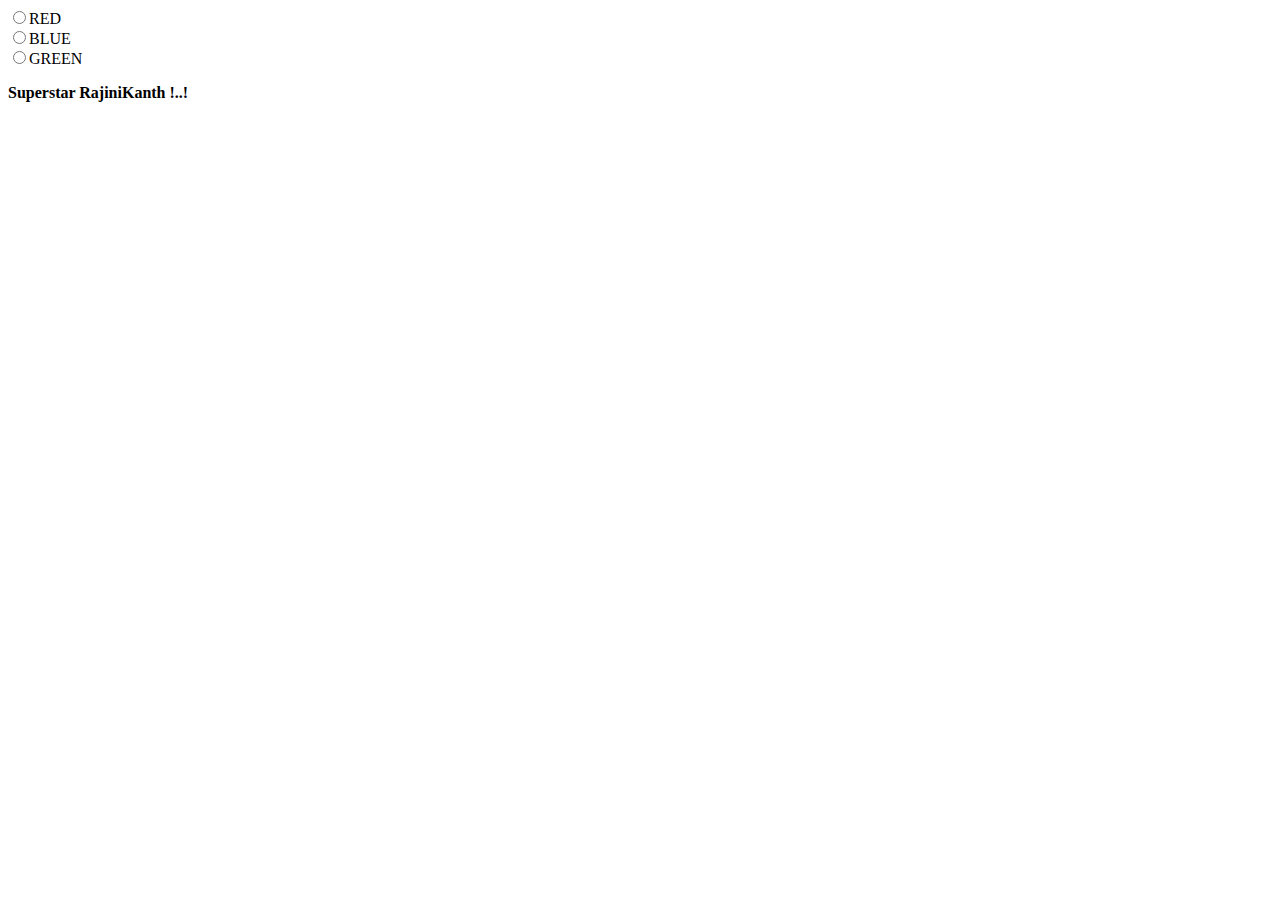
<file: JS/index.html>
<!DOCTYPE html>
<html>
<body>
<input type="radio"
onclick="document.getElementById('demo').style.color='RED'" name='btn'
/>RED<br>
<input type="radio"
onclick="document.getElementById('demo').style.color='BLUE'" name='btn'
/>BLUE<br>
<input type="radio"
onclick="document.getElementById('demo').style.color='GREEN'" name='btn'
/>GREEN<br>
<p id="demo"><b>Superstar RajiniKanth !..!</b></p>
</body>
</html>
</file>
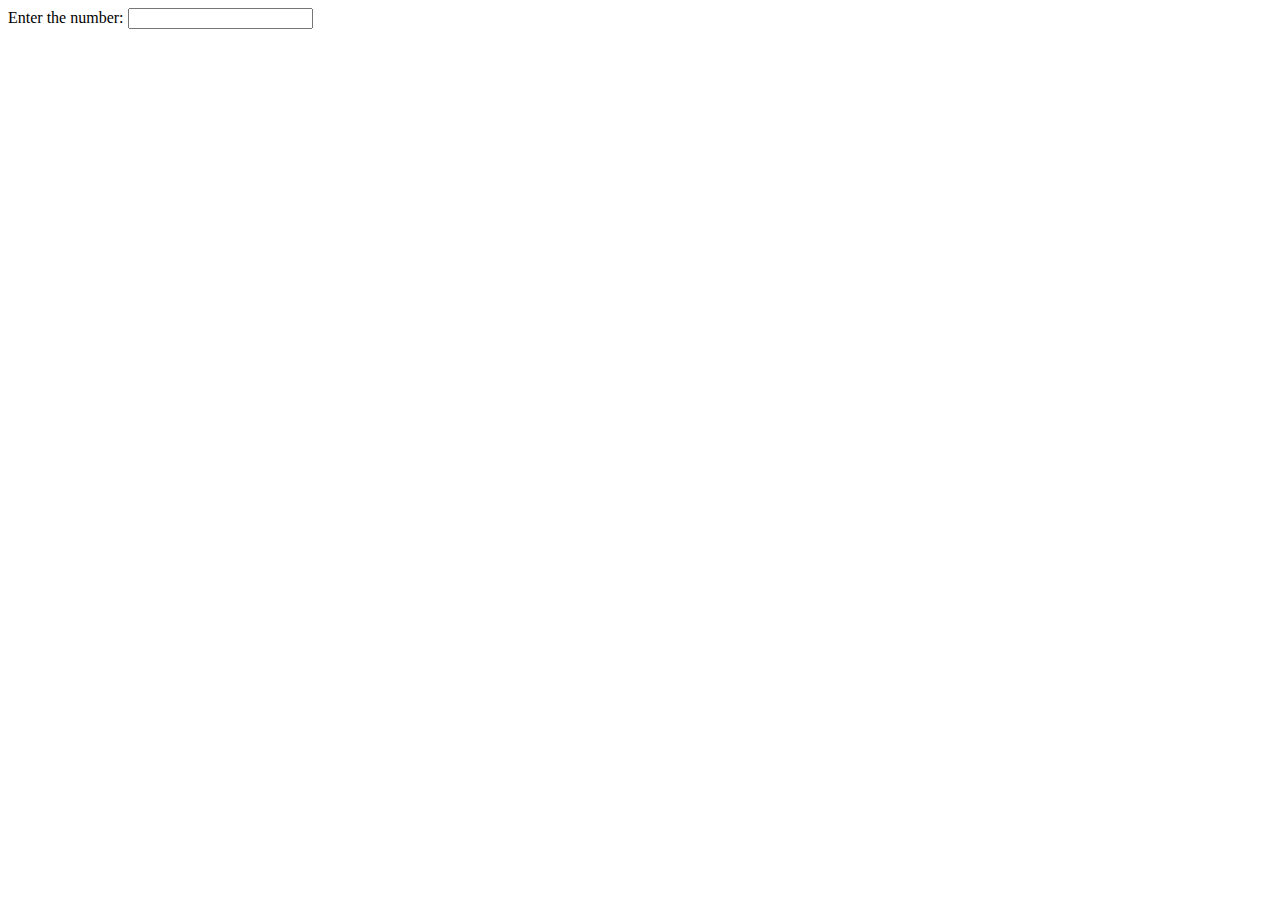
<file: JS/prime.html>
<!DOCTYPE html>
<html>
<body>
Enter the number: <input id="num" onkeyup="myfun()">
<p id="txt"></p>
<script>
  function myfun(){
    var n=document.getElementById('num').value;
    if(isNaN(n))  document.getElementById('txt').innerHTML='Invalid Input';
    else{
      var c=0;
      var x;
      for(x=2;x<n;x++){
        if(n%x==0)  c++;
      }
      if(c==0)  document.getElementById('txt').innerHTML='Prime';
      else  document.getElementById('txt').innerHTML='Not a Prime';
    }
  }
</script>
</body>
</html>
</file>
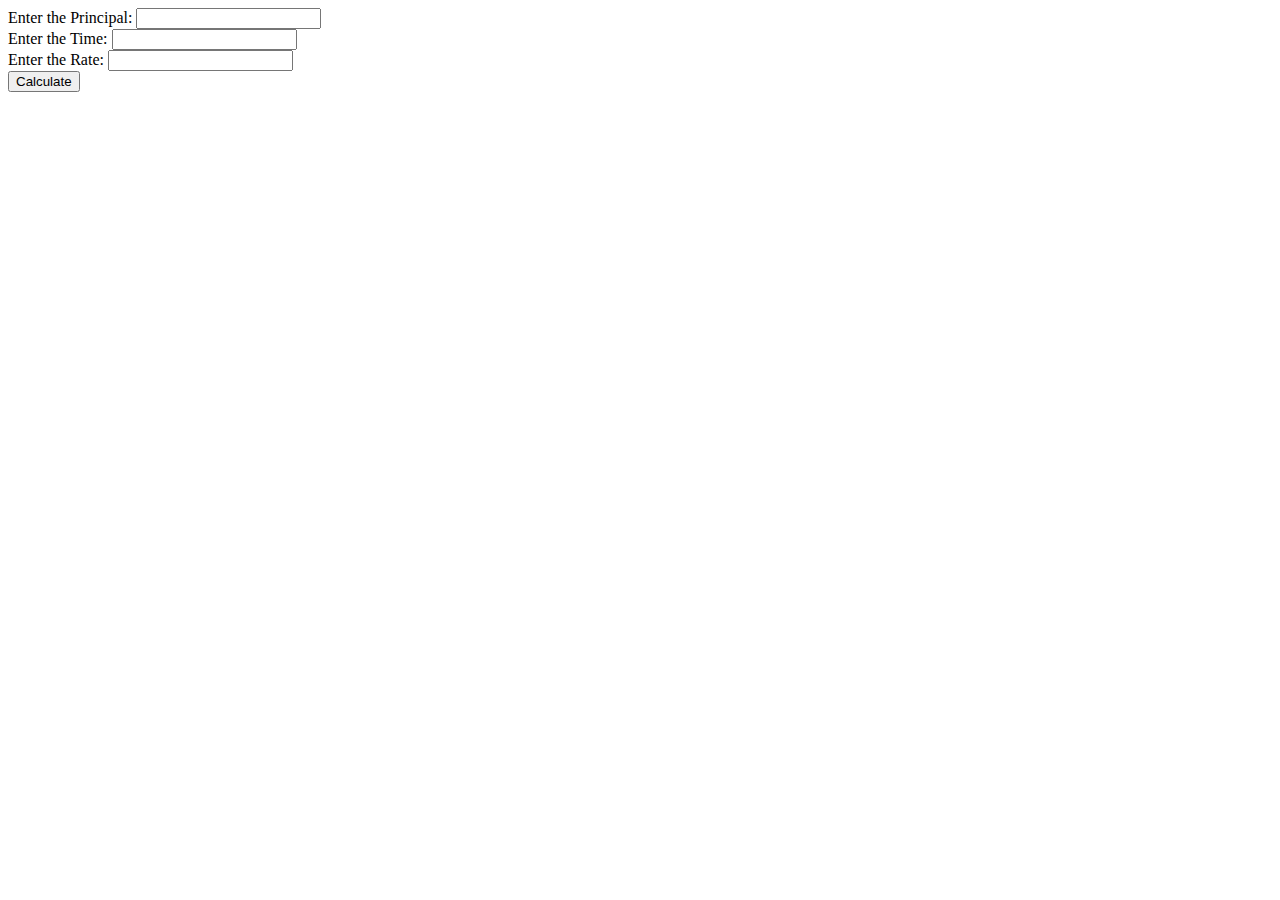
<file: JS/ptr.html>
<!DOCTYPE html>
<html>
<body>
Enter the Principal: <input id="p"><br>
Enter the Time: <input id="t"><br>
Enter the Rate: <input id="r"><br>
<button onclick="myfun()" type="button" id="btn">Calculate</button>
<p id="txt"></p>
<script>
  function myfun(){
    var x=(document.getElementById('p').value*document.getElementById('t').value*document.getElementById('r').value);
    document.getElementById('txt').innerHTML=x/100;
  }
</script>
</body>
</html>
</file>
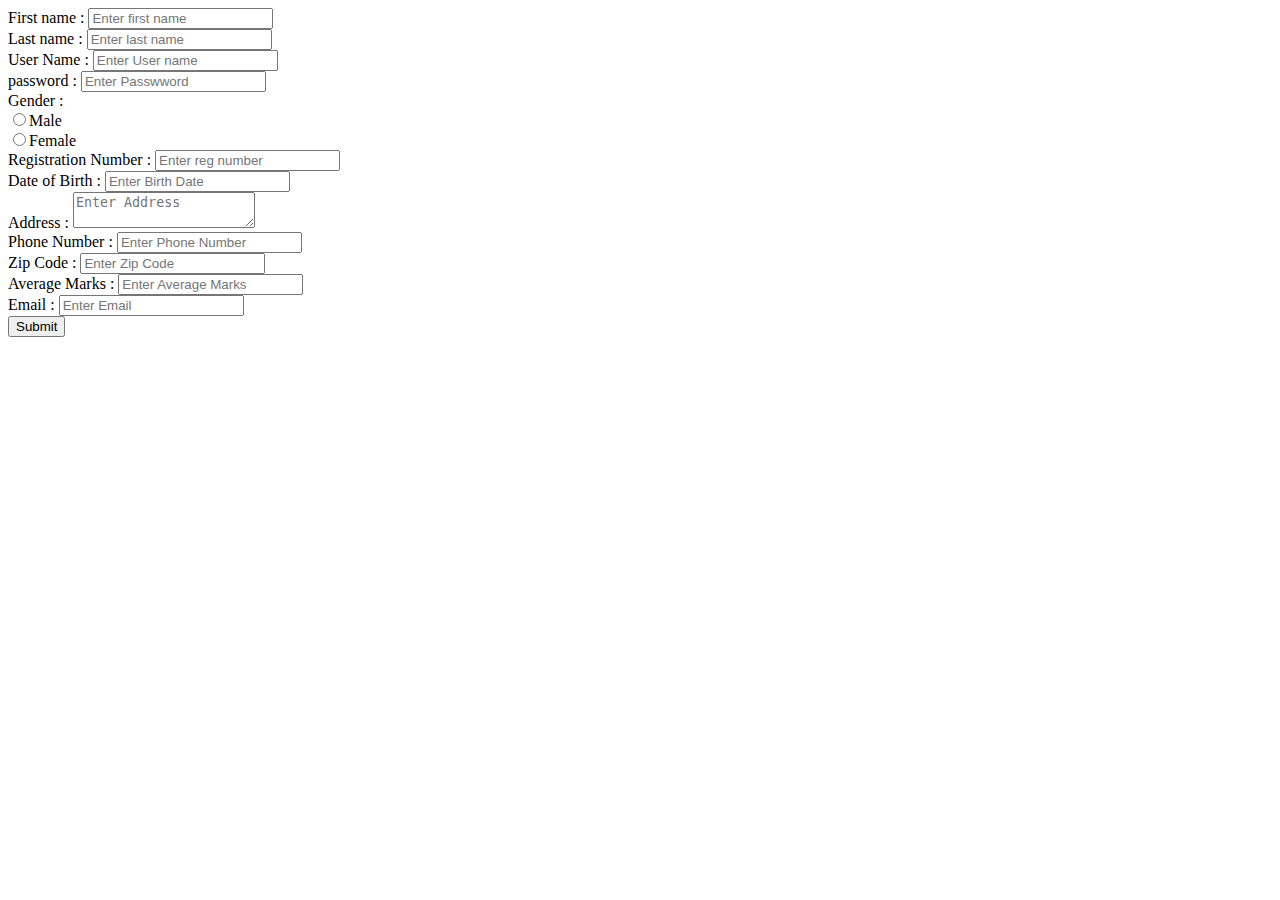
<file: JS/studentform.html>
<!--Write a program create a student registration form with First name, Last name, username,
password, gender, registration number, Date of Birth, Address, phone number, Zip Code,
average marks, email, Submit Button.-->
<!DOCTYPE HTML>
<html>
  <body>
     First name : <input type="text" id='p1' placeholder="Enter first name" required><br>
     Last name : <input type="text" id='p2' placeholder="Enter last name"><br>
     User Name : <input type="text" id='p3' placeholder="Enter User name"><br>
     password : <input type="password" id='p4' placeholder="Enter Passwword"><br>
     Gender : <br>
     <input type="radio" id='p5' name="gen" >Male<br>
     <input type="radio" id='p6' name="gen" >Female<br>
     Registration Number : <input type="text" id='p7' placeholder="Enter reg number" required><br> 
     Date of Birth : <input type="text" id='p8' placeholder="Enter Birth Date"><br>
     Address : <textarea id='p9' placeholder="Enter Address" required></textarea><br>
     Phone Number : <input type="text" id='p10' placeholder="Enter Phone Number"><br>
     Zip Code : <input type="text" id='p11' placeholder="Enter Zip Code"><br>
     Average Marks : <input type="text" id='p12' placeholder="Enter Average Marks"><br>
     Email : <input type="text" id='p13' placeholder="Enter Email"><br>
     <input type="submit" id='sub'>
  </body>
  <script>
    document.getElementById('sub').onclick=function(){
      var val=document.getElementById('p1').value;
      var re=/^[A-Za-z]+$/;
      if(!val.match(re)){
         alert('enter first name only alphabets');
         return false;
         }
      var val1=document.getElementById('p2').value;
      if(!val1.match(re)){
         alert('enter last name only alphabets');
         return false;
         }
     var val2=document.getElementById('p3').value;
     var len=val2.length;
      if(len>10){
         alert('enter user name size only 10 letters');
         return false;
         }
     var val3=document.getElementById('p4').value;
     var re1=/^[A-Za-z\d!@#$%^&*()_+]+$/;
     var len1=val3.length;
     if(len1<6){
         alert('enter password size more than 6 letters');
         return false;
         }
     else{
        if(!val3.match(re1))
             alert('need special characteristics');
             return false;
     }
     var val5=document.getElementById('p7').value;
     var len2=val5.length;
     var re3=/^[\d{2}[A-Za-Z]{2}\d{1}[A-Za-z]{1}\d{2}[A-Za-z]{1}\d{1}]+$/;
     if(len2!=10){
        alert("Enter correct reg number");
        return false;
        }
    else{
        if(!(val5.match(re3)))
           alert("Enter correct reg"); 
           return false; 
    }
     var val4=document.getElementById('p11').value;
     var len4=val4.length;
     var re2=/^[\d]+$/;
     if(len4>6){
        alert("Enter only 6 digits");
        return false;
        }
    else{
      if(!val4.match(re2))
         alert("Enter only digits");
         return false;
    }
    }
    var pattern =/^([0-9]{2})\/([0-9]{2})\/([0-9]{4})$/;
    var val6=document.getElementById('p8').value;
    if(!(val6.match(pattern))){
        alert("Enter correct date of birth");
    }
  </script>
</html>
</file>
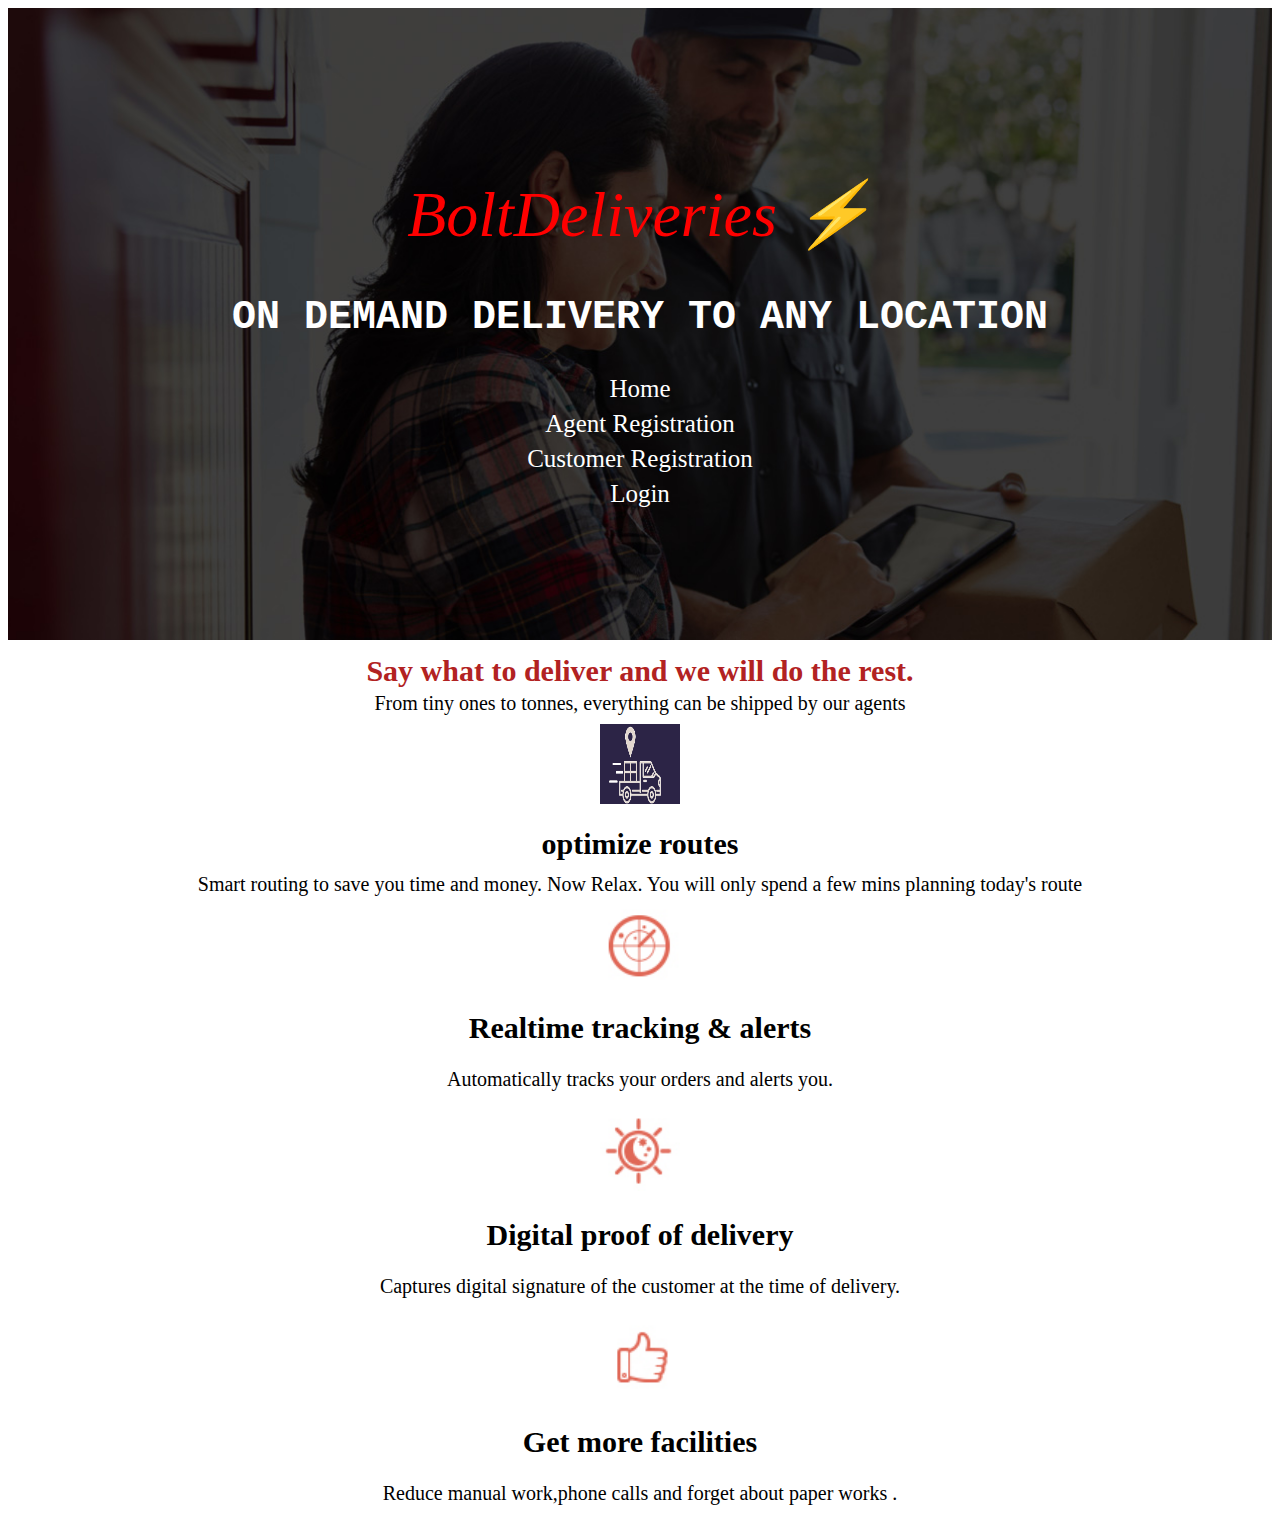
<file: PHP/home.html>
<!DOCTYPE html>
<html>
<head>
        <link rel = "stylesheet" type = "text/css" href = "delivery.css" />
</head>
<body>
<div id=a>
<h1>BoltDeliveries &#9889;</h1>
<h2>ON DEMAND DELIVERY TO ANY LOCATION</h2>
    <div id=b>
<a href="home.html"style="color:white">Home<br>
<a href="agentreg.php"style="color:white">Agent Registration</a><br>
<a href="custreg.php"style="color:white">Customer Registration</a></ul><br>
<a href="login.php"style="color:white">Login</a><br>
    </div>
</div>
<div id=c>
 <h3>Say what to deliver and we will do the rest. </h3>
 <p>From tiny ones to tonnes, everything can be shipped by our agents</p>
</div>
<div id=d>
    <img  src="ship.gif"width="80" height="80" >
    <h4>optimize routes</h4>
    <p>Smart routing to save you time and money.
         Now Relax. You will only spend
         a few mins planning today's route</p>
</div>
<div id=e>
    <img  src="a.png"width="80" height="80" >        
    <h4>Realtime tracking & alerts</h4>
    <p>Automatically tracks your orders and alerts you.</p>
</div>
<div id=e>
        <img  src="b.png"width="80" height="80" >        
        <h4>Digital proof of delivery</h4>
        <p>Captures digital signature of the customer at the time of delivery.</p>
    </div>
    <div id=e>
            <img  src="c.png"width="80" height="80" >        
            <h4>Get more facilities</h4>
            <p>Reduce manual work,phone calls and forget about paper works .</p>
        </div>
    
   
</body>
</html>
</file>
<file: PHP/delivery.css>
#a{
    text-align: center;
    background-size: cover;
    padding:5px 2px ;
    background-image: url(del.jpg);
    background-repeat: no-repeat;
    background-size: cover;
    padding: 10%;
}
h1 {
    color: red;
    text-align: center;
    font: italic 400% fantasy;
}
a{
    font-size: 25px;
    text-decoration: none;
}
h2{
   font-size: 40px;
   color: blue;
   text-align: center;
   color: white;
   font-family: Courier New, Courier, monospace;
}
#b{
    line-height: 200%;
    font-family: "Source Sans Pro";
}
#c{
    color: black;
    font-size: 30px;
    text-align: center;
    font-family: Georgia, 'Times New Roman', Times, serif;
    line-height: 2px;
}
p{
    font-size: 20px;
    text-align: center;
    color: black transparent;
}
h3{
    color: firebrick;
    font-size: 30px;
}
#d{
    line-height: 1px;
    text-align: center;
}
h4{
    font-size: 30px;
    line-height: 0px;
}
#e{
    text-align: center;    
}
#f{
    background-color: firebrick;
    padding: 3%;
    line-height: 40px;;
}
</file>
